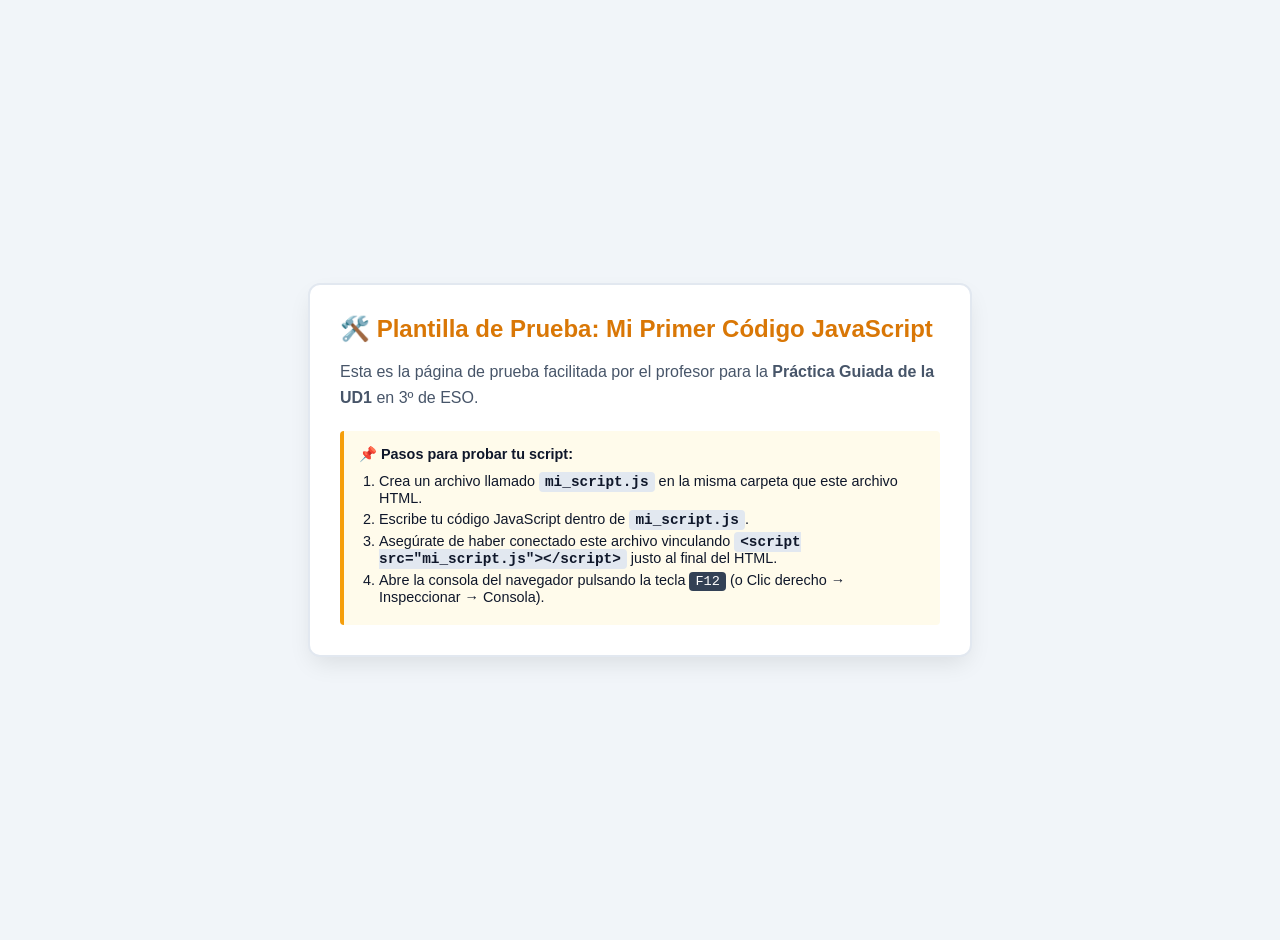
<file: index_prueba.html>
<!DOCTYPE html>
<html lang="es">
<head>
    <meta charset="UTF-8">
    <meta name="viewport" content="width=device-width, initial-scale=1.0">
    <title>Práctica Guiada JS - CyR 3º ESO (IES Cañada Rosal)</title>
    <style>
        body {
            font-family: 'Segoe UI', Tahoma, Geneva, Verdana, sans-serif;
            background-color: #f1f5f9;
            color: #0f172a;
            display: flex;
            justify-content: center;
            align-items: center;
            min-height: 100vh;
            margin: 0;
            padding: 20px;
        }
        .container {
            background-color: #ffffff;
            border-radius: 12px;
            box-shadow: 0 10px 25px -5px rgba(0, 0, 0, 0.1);
            padding: 30px;
            max-width: 600px;
            width: 100%;
            border: 2px solid #e2e8f0;
        }
        h1 {
            color: #d97706;
            margin-top: 0;
            font-size: 1.5rem;
        }
        p {
            color: #475569;
            line-height: 1.6;
        }
        .instrucciones {
            background-color: #fffbeb;
            border-left: 4px solid #f59e0b;
            padding: 15px;
            border-radius: 4px;
            margin-top: 20px;
            font-size: 0.9rem;
        }
        .instrucciones ol {
            margin: 10px 0 0 20px;
            padding: 0;
        }
        .instrucciones li {
            margin-bottom: 5px;
        }
        code {
            background-color: #e2e8f0;
            padding: 2px 6px;
            border-radius: 4px;
            font-family: monospace;
            font-weight: bold;
            color: #0f172a;
        }
        kbd {
            background-color: #334155;
            color: #ffffff;
            padding: 2px 6px;
            border-radius: 4px;
            font-family: monospace;
            font-size: 0.85rem;
        }
    </style>
</head>
<body>

    <div class="container">
        <h1>🛠️ Plantilla de Prueba: Mi Primer Código JavaScript</h1>
        <p>Esta es la página de prueba facilitada por el profesor para la <strong>Práctica Guiada de la UD1</strong> en 3º de ESO.</p>

        <div class="instrucciones">
            <strong>📌 Pasos para probar tu script:</strong>
            <ol>
                <li>Crea un archivo llamado <code>mi_script.js</code> en la misma carpeta que este archivo HTML.</li>
                <li>Escribe tu código JavaScript dentro de <code>mi_script.js</code>.</li>
                <li>Asegúrate de haber conectado este archivo vinculando <code>&lt;script src="mi_script.js"&gt;&lt;/script&gt;</code> justo al final del HTML.</li>
                <li>Abre la consola del navegador pulsando la tecla <kbd>F12</kbd> (o Clic derecho &rarr; Inspeccionar &rarr; Consola).</li>
            </ol>
        </div>
    </div>

    <!-- 
        ==========================================================================
        ✏️ TAREA EN CLASE:
        El profesor mostrará en la pizarra cómo enlazar tu archivo JavaScript aquí.
        Añade aquí la etiqueta <script src="mi_script.js"></script> justo antes de </body>:
        ==========================================================================
    -->

</body>
</html>
</file>
